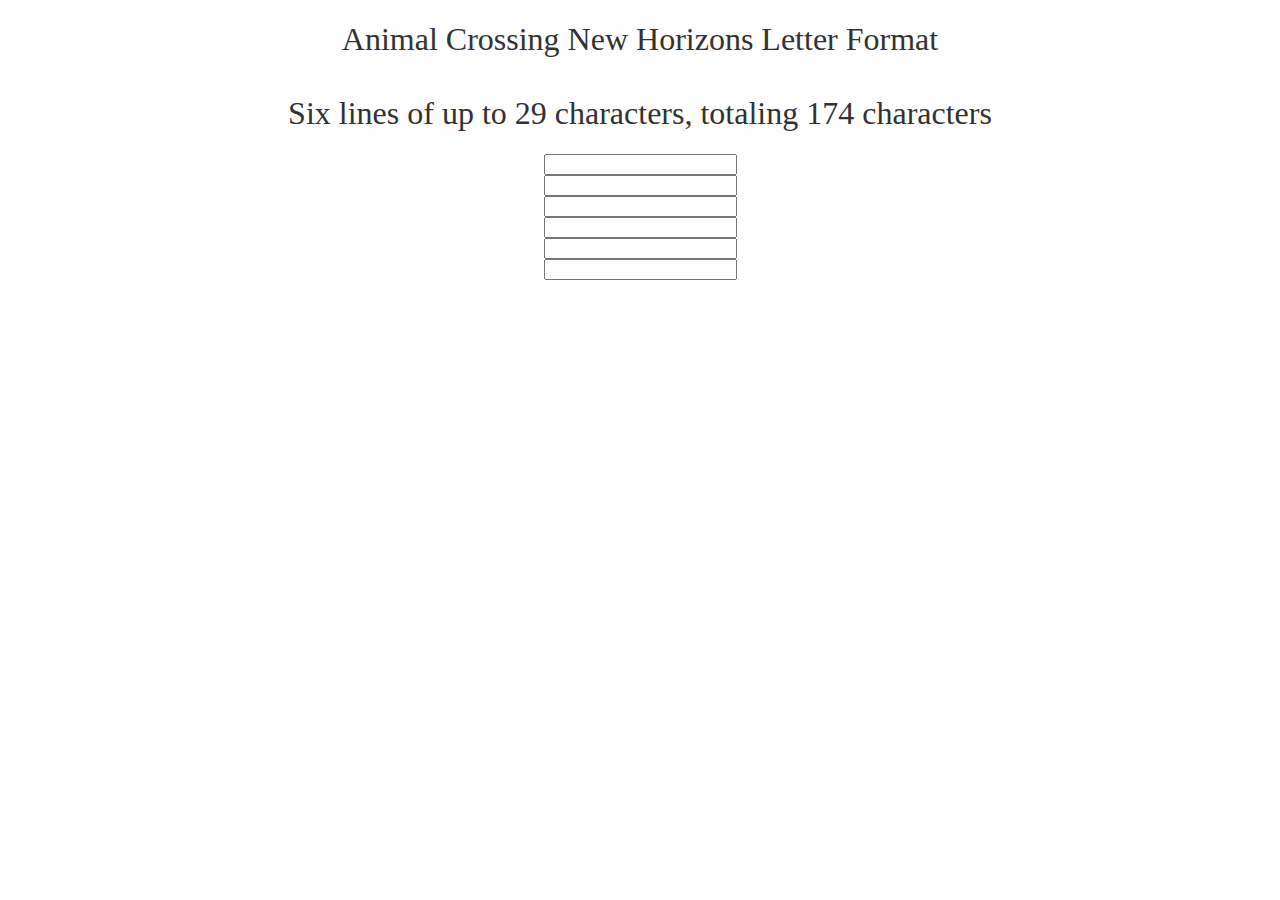
<file: page/index.html>
<!DOCTYPE HTML>
  <html>
    <head>
      <link rel="stylesheet" type="text/css" href="style.css">
      <script src="https://ajax.googleapis.com/ajax/libs/jquery/3.4.1/jquery.min.js"></script>
    </head>
    <body>
  <h1> Animal Crossing New Horizons Letter Format <br> </br>
      Six lines of up to 29 characters, totaling 174 characters
</h1>
<forms>
  <input type="text" onkeyup="submit()" id="one" size="21" maxlength="29";><br>
  <input type="text" onkeyup="submit()" id="two" size="21" maxlength="29";><br>
  <input type="text" onkeyup="submit()" id="three" size="21" maxlength="29";><br>
  <input type="text" onkeyup="submit()" id="four" size="21" maxlength="29";><br>
  <input type="text" onkeyup="submit()" id="five" size="21" maxlength="29";><br>
  <input type="text" onkeyup="submit()" id="six" size="21" maxlength="29";><br>
  <br>
  <!--<button onclick="submit()" > Submit </button>-->
</forms>
<br></br><br>
<div id="divone"></div>
<div id="divtwo"></div>
<div id="divthree"></div>
<div id="divfour"></div>
<div id="divfive"></div>
<div id="divsix"></div>
    <script type="text/javascript" src="script.js">
      </script>
    </body>
  </html>
</file>
<file: page/style.css>
/*body {
  background: white;
  color: #323232;
  font-weight: 300;
  height: 100vh;
  margin: 0;
  display: flex;
  align-items: center;
  justify-content: center;
  text-align: center;
  font-family: Helvetica neue, roboto;
}*/

h1 {
  background: white;
  color: #323232;
  font-weight: 300;
  height: auto;
  align-items: center;
  justify-content: center;
  text-align: center;
  font-family: Helvetica neue, roboto;
}

forms {
  background: white;
  color: #323232;
  font-weight: 300;
  height: auto;
  margin: 0;
  display: block;
  align-items: center;
  justify-content: center;
  text-align: center;
  font-family: courier;
}

div {
  background: white;
  color: #323232;
  font-weight: 300;
  height: auto;
  margin: 0;
  display: block;
  align-items: center;
  justify-content: center;
  text-align: center;
  font-family: courier;
}
</file>
